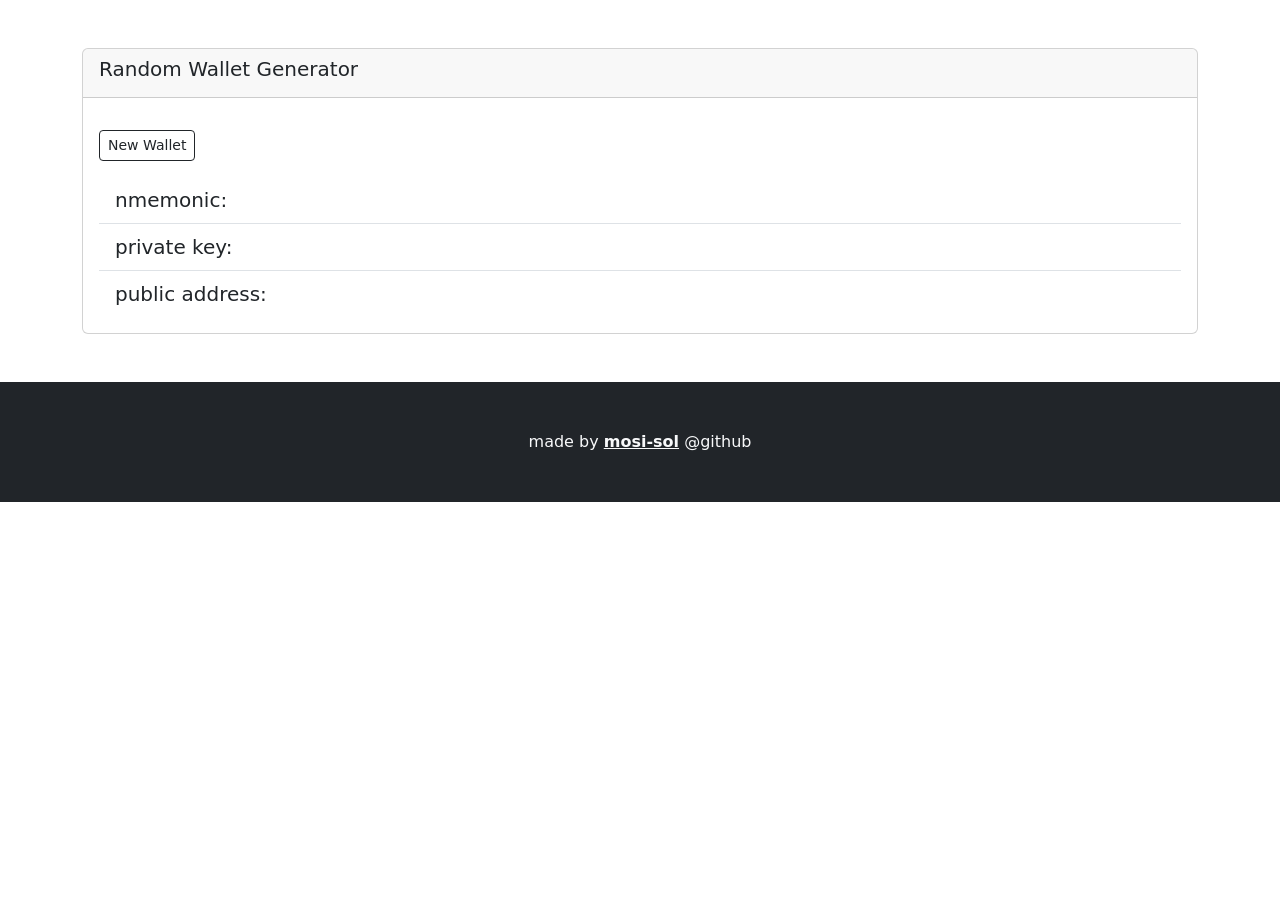
<file: 09- Wallet Generator Dapp/index.html>
<!DOCTYPE html>
<html lang="en">
<head>
    <meta charset="UTF-8">
    <meta http-equiv="X-UA-Compatible" content="IE=edge">
    <meta name="viewport" content="width=device-width, initial-scale=1.0">
    <title>EVM-Base | Wallet Web3</title>
    <link href="https://cdn.jsdelivr.net/npm/bootstrap@5.2.0-beta1/dist/css/bootstrap.min.css" rel="stylesheet" integrity="sha384-0evHe/X+R7YkIZDRvuzKMRqM+OrBnVFBL6DOitfPri4tjfHxaWutUpFmBp4vmVor" crossorigin="anonymous">
    <script src="https://cdn.ethers.io/lib/ethers-5.2.umd.min.js" type="application/javascript"></script>
</head>
<body>
    <div class="container my-5">

    <div class="card">
        <div class="card-header">
            <h5 class="card-title">Random Wallet Generator</h5>
        </div>
        <div class="card-body">
            <button id="myBtn2" class="btn btn-outline-dark btn-sm my-3" type="button">New Wallet</button>
            <ul class="list-group list-group-flush">
                <!-- nmemonic -->
                <li class="list-group-item"><p class="card-text lead">nmemonic: <b id="nmn"></b></p></li>
                <!-- private key -->
                <li class="list-group-item"><p class="card-text lead">private key: <b id="pri"></b></p></li>
                <!-- public key -->
                <li class="list-group-item"><p class="card-text lead">public address: <b id="adr"></b></p></li>
            </ul>
        </div>
    </div>

    </div>

<footer class="bg-dark text-light text-center p-5 d-block">
    made by <a href="https://github.com/mosi-sol" class="text-light fw-bold">mosi-sol</a>  @github 
</footer>

    <script src="app.js"></script>
    <script src="https://cdn.jsdelivr.net/npm/@popperjs/core@2.11.5/dist/umd/popper.min.js" integrity="sha384-Xe+8cL9oJa6tN/veChSP7q+mnSPaj5Bcu9mPX5F5xIGE0DVittaqT5lorf0EI7Vk" crossorigin="anonymous"></script>
    <script src="https://cdn.jsdelivr.net/npm/bootstrap@5.2.0-beta1/dist/js/bootstrap.min.js" integrity="sha384-kjU+l4N0Yf4ZOJErLsIcvOU2qSb74wXpOhqTvwVx3OElZRweTnQ6d31fXEoRD1Jy" crossorigin="anonymous"></script>
    
</body>
</html>
</file>
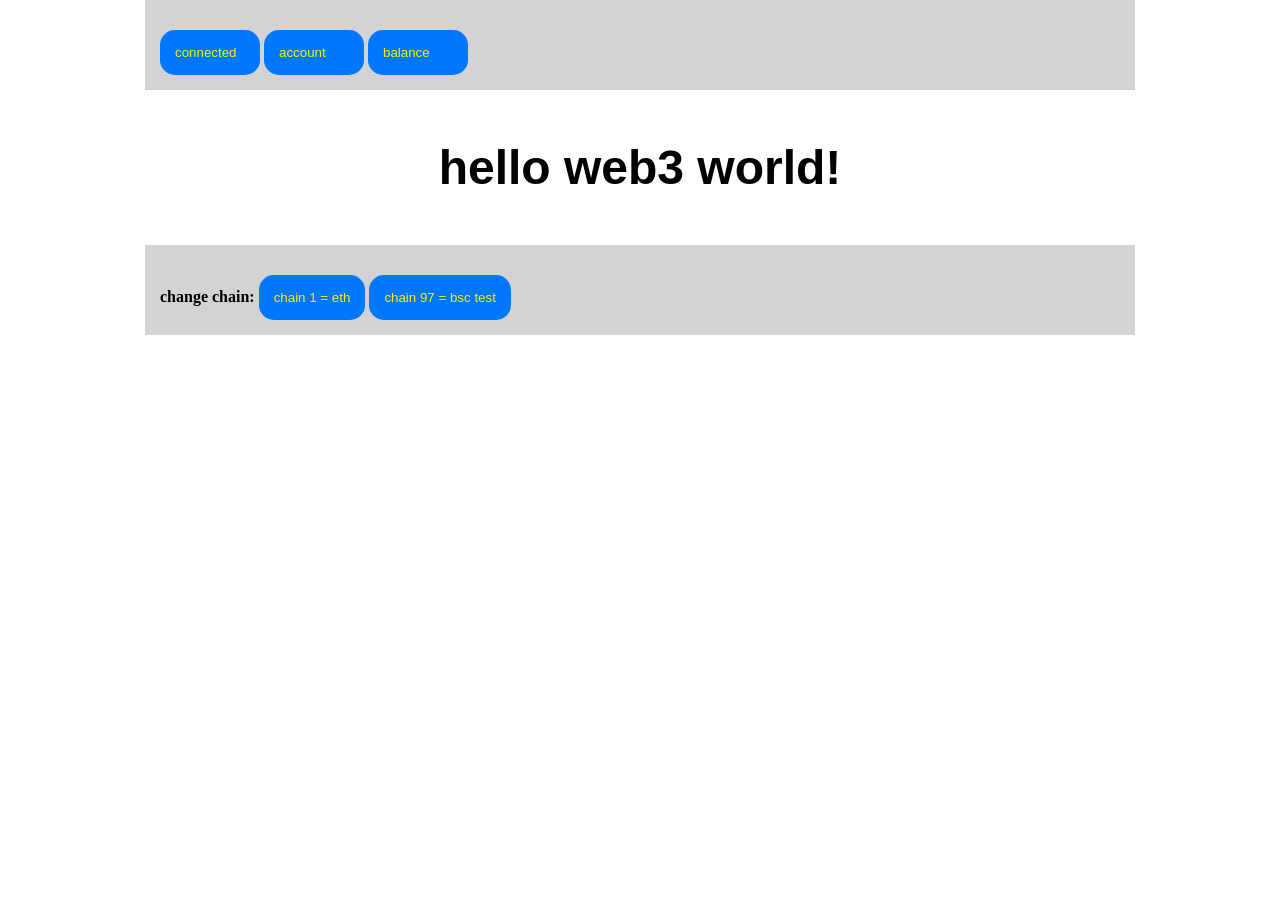
<file: 13- Dapp infrastructure/index.html>
<!DOCTYPE html>
<html lang="en">
<head>
    <meta charset="UTF-8">
    <meta http-equiv="X-UA-Compatible" content="IE=edge">
    <meta name="viewport" content="width=device-width, initial-scale=1.0">
    <title>Web3 Dapp infrastructure</title>
    <script src="https://cdn.ethers.io/lib/ethers-5.2.umd.min.js" type="application/javascript"></script>
    <link rel="stylesheet" href="style.css">
</head>
<body>
    
    <div class="container">
        <button id="connect">connect</button>
        <button id="theAccount">account</button>
        <button id="theBalance">balance</button>
    </div>

    <p class="lead">hello web3 world!</p>
    <p id="chainDisplay" class="lead"></p>

    <div class="container">
        <b>change chain: </b>
        <button id="chain1">chain 1 = eth</button>
        <button id="chain97">chain 97 = bsc test</button>
    </div>

    <script src="app.js"></script>
</body>
</html>
</file>
<file: 13- Dapp infrastructure/style.css>
*{
    margin:0;
    padding:0;
}

body{
    margin: 0 auto;
}

.container{
    padding: 15px;
    padding-bottom: 0;
    background: #d3d3d3;
    width: 75%;
    margin: 0 auto;
    align-items: center;
}

.container button{
    margin:15px auto;
    padding: 15px;
    border: 0;
    border-radius: 15px;
    background: #07f;
    color: rgb(255, 238, 0);
    display: inline-flex;
    min-width: 100px;
    text-align: center;
}

.container button:hover{
    background: #3af;
    color: #fff;
    cursor: pointer;  
    box-shadow: rgb(0, 0, 0) 1px 2px 3px;  
}

.lead{
    text-align: center;
    font-family: 'Lucida Sans', 'Lucida Sans Regular', 'Lucida Grande', 'Lucida Sans Unicode', Geneva, Verdana, sans-serif;
    font-size: 3rem;
    font-weight: bolder;
    margin: 50px;
}
</file>
